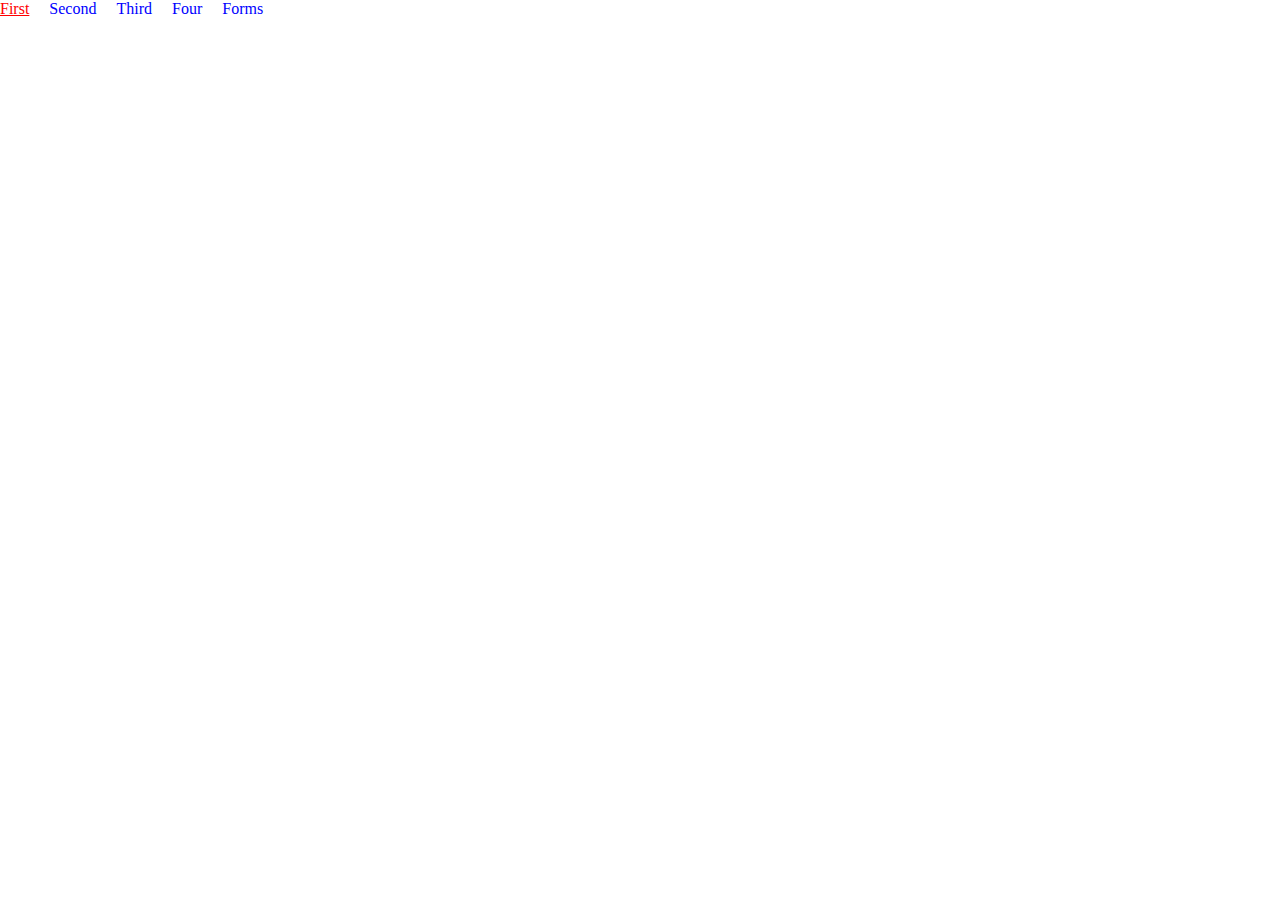
<file: lab_1/index.html>
<!DOCTYPE html>
<html lang="ru">
<head>
    <meta charset="UTF-8">
    <meta name="viewport" content="width=device-width, initial-scale=1.0">
    <style>
        body {
            margin: 0;
            padding: 0;
        }
        ul {
            list-style-type: none;
            padding: 0;
            margin: 0;
            display: inline-flex;
        }
        li {
            margin-right: 20px;
        }
        a:link  {color:blue; text-decoration:none;}
        a:visited {color:pink; text-decoration:none;}
        a:hover   {color:red; text-decoration:underline;}
        a:active  {color:yellow; text-decoration:underline;}
    </style>
    <title>Document</title>
</head>
<body>
    <ul>
        <li><a href="page1.html">First</a></li>
        <li><a href="page2.html">Second</a></li>
        <li><a href="page3.html">Third</a></li>
        <li><a href="page4.html">Four</a></li>
        <li><a href="forms.html">Forms</a></li>
    </ul>
</body>
</html>
</file>
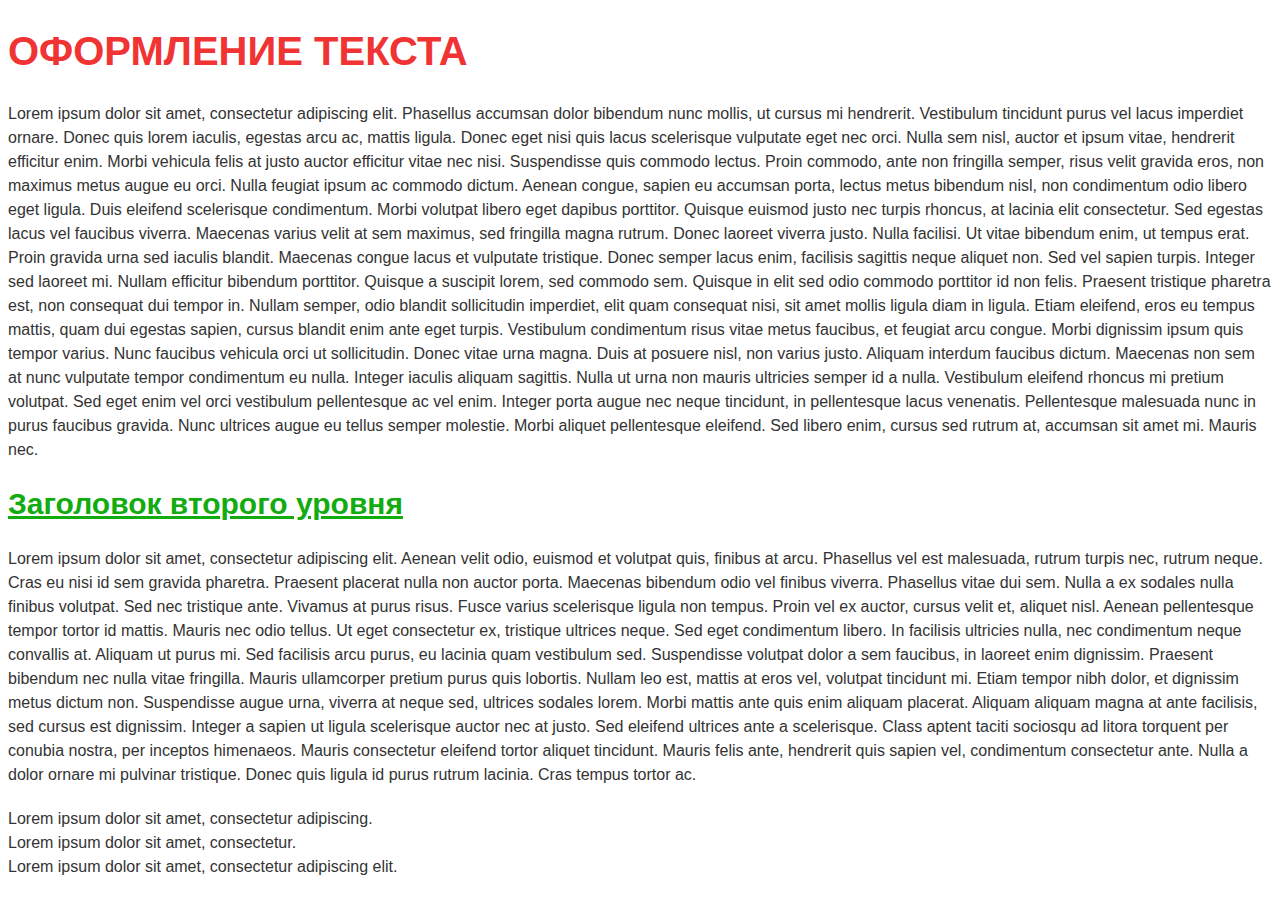
<file: lab_3/index.html>
<!DOCTYPE html>
<html lang="ru">
<head>
    <meta charset="UTF-8">
    <meta name="viewport" content="width=device-width, initial-scale=1.0">
    <link rel="stylesheet" href="style.css">
    <title>Document</title>
</head>
<body>
    <h1 class="title">Оформление текста</h1>
    <p>
        Lorem ipsum dolor sit amet, consectetur adipiscing elit. Phasellus accumsan dolor bibendum nunc mollis, ut cursus mi hendrerit. Vestibulum tincidunt purus vel lacus imperdiet ornare. Donec quis lorem iaculis, egestas arcu ac, mattis ligula. Donec eget nisi quis lacus scelerisque vulputate eget nec orci. Nulla sem nisl, auctor et ipsum vitae, hendrerit efficitur enim. Morbi vehicula felis at justo auctor efficitur vitae nec nisi. Suspendisse quis commodo lectus. Proin commodo, ante non fringilla semper, risus velit gravida eros, non maximus metus augue eu orci. Nulla feugiat ipsum ac commodo dictum. Aenean congue, sapien eu accumsan porta, lectus metus bibendum nisl, non condimentum odio libero eget ligula. Duis eleifend scelerisque condimentum. Morbi volutpat libero eget dapibus porttitor. Quisque euismod justo nec turpis rhoncus, at lacinia elit consectetur. Sed egestas lacus vel faucibus viverra. Maecenas varius velit at sem maximus, sed fringilla magna rutrum. Donec laoreet viverra justo.

Nulla facilisi. Ut vitae bibendum enim, ut tempus erat. Proin gravida urna sed iaculis blandit. Maecenas congue lacus et vulputate tristique. Donec semper lacus enim, facilisis sagittis neque aliquet non. Sed vel sapien turpis. Integer sed laoreet mi. Nullam efficitur bibendum porttitor.

Quisque a suscipit lorem, sed commodo sem. Quisque in elit sed odio commodo porttitor id non felis. Praesent tristique pharetra est, non consequat dui tempor in. Nullam semper, odio blandit sollicitudin imperdiet, elit quam consequat nisi, sit amet mollis ligula diam in ligula. Etiam eleifend, eros eu tempus mattis, quam dui egestas sapien, cursus blandit enim ante eget turpis. Vestibulum condimentum risus vitae metus faucibus, et feugiat arcu congue. Morbi dignissim ipsum quis tempor varius. Nunc faucibus vehicula orci ut sollicitudin. Donec vitae urna magna. Duis at posuere nisl, non varius justo. Aliquam interdum faucibus dictum. Maecenas non sem at nunc vulputate tempor condimentum eu nulla. Integer iaculis aliquam sagittis. Nulla ut urna non mauris ultricies semper id a nulla.

Vestibulum eleifend rhoncus mi pretium volutpat. Sed eget enim vel orci vestibulum pellentesque ac vel enim. Integer porta augue nec neque tincidunt, in pellentesque lacus venenatis. Pellentesque malesuada nunc in purus faucibus gravida. Nunc ultrices augue eu tellus semper molestie. Morbi aliquet pellentesque eleifend. Sed libero enim, cursus sed rutrum at, accumsan sit amet mi. Mauris nec.
    </p>
    <h2 class="subtitle">Заголовок второго уровня</h2>
    <p>
        Lorem ipsum dolor sit amet, consectetur adipiscing elit. Aenean velit odio, euismod et volutpat quis, finibus at arcu. Phasellus vel est malesuada, rutrum turpis nec, rutrum neque. Cras eu nisi id sem gravida pharetra. Praesent placerat nulla non auctor porta. Maecenas bibendum odio vel finibus viverra. Phasellus vitae dui sem. Nulla a ex sodales nulla finibus volutpat. Sed nec tristique ante. Vivamus at purus risus.

Fusce varius scelerisque ligula non tempus. Proin vel ex auctor, cursus velit et, aliquet nisl. Aenean pellentesque tempor tortor id mattis. Mauris nec odio tellus. Ut eget consectetur ex, tristique ultrices neque. Sed eget condimentum libero. In facilisis ultricies nulla, nec condimentum neque convallis at. Aliquam ut purus mi. Sed facilisis arcu purus, eu lacinia quam vestibulum sed. Suspendisse volutpat dolor a sem faucibus, in laoreet enim dignissim. Praesent bibendum nec nulla vitae fringilla. Mauris ullamcorper pretium purus quis lobortis. Nullam leo est, mattis at eros vel, volutpat tincidunt mi. Etiam tempor nibh dolor, et dignissim metus dictum non.

Suspendisse augue urna, viverra at neque sed, ultrices sodales lorem. Morbi mattis ante quis enim aliquam placerat. Aliquam aliquam magna at ante facilisis, sed cursus est dignissim. Integer a sapien ut ligula scelerisque auctor nec at justo. Sed eleifend ultrices ante a scelerisque. Class aptent taciti sociosqu ad litora torquent per conubia nostra, per inceptos himenaeos. Mauris consectetur eleifend tortor aliquet tincidunt. Mauris felis ante, hendrerit quis sapien vel, condimentum consectetur ante. Nulla a dolor ornare mi pulvinar tristique. Donec quis ligula id purus rutrum lacinia. Cras tempus tortor ac.
    </p>
    <ul class="list"></ul>
        <li>Lorem ipsum dolor sit amet, consectetur adipiscing.</li>
        <li>Lorem ipsum dolor sit amet, consectetur.</li>
        <li>Lorem ipsum dolor sit amet, consectetur adipiscing elit.</li>
    </ul>
</body>
</html>
</file>
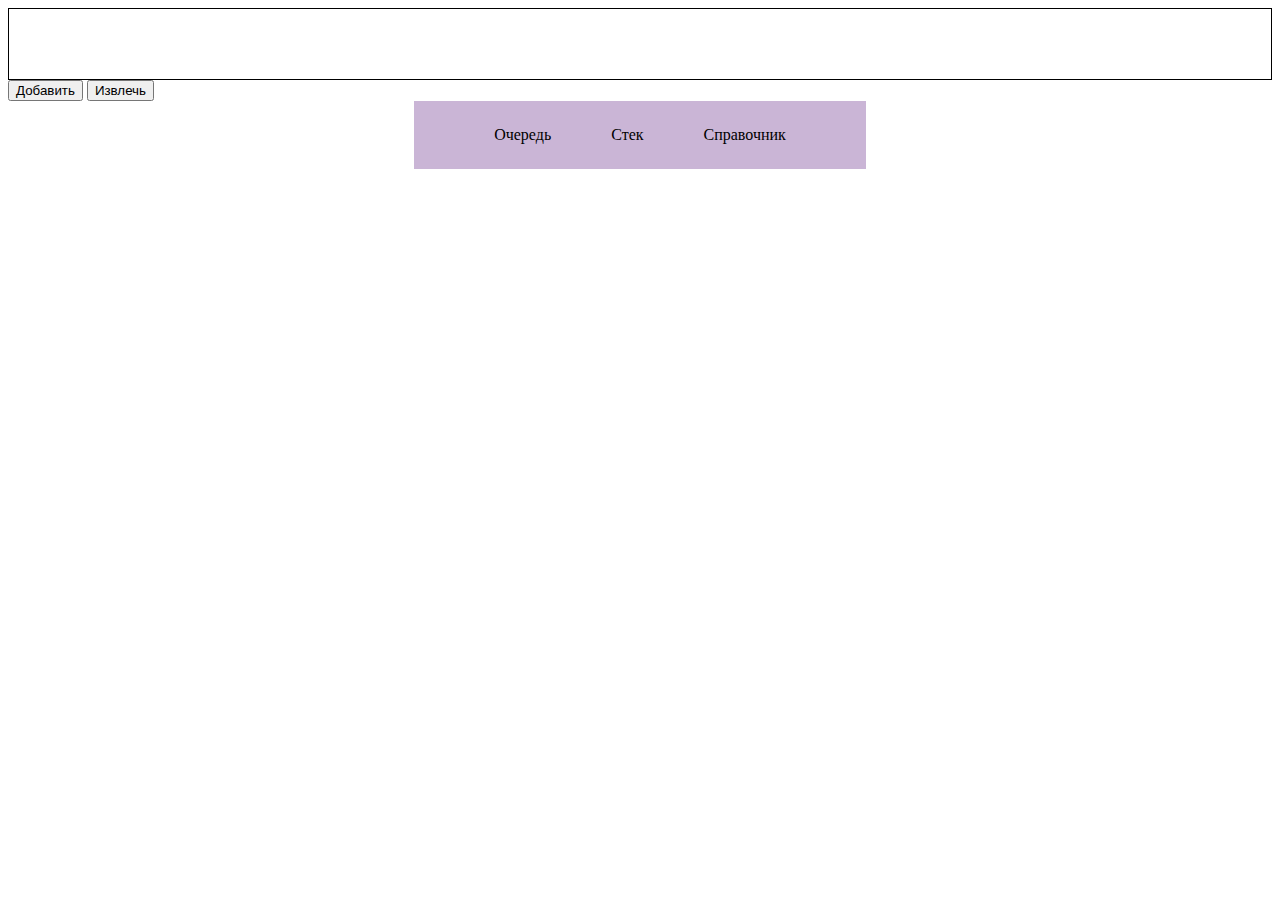
<file: lab_6_8/6/index.html>
<!DOCTYPE html>
<html>
<head>
  <title>Очередь</title>
  <link rel="stylesheet" href="style.css">
</head>
<body>
  <div class="queue" id="queue"></div>
  <button onclick="enqueue()">Добавить</button>
  <button onclick="dequeue()">Извлечь</button>

  <div class="menu-wrapper">
    <nav class="menu">
        <a class="button" href="../6/index.html">Очередь</a>
        <a class="button" href="../7/index.html">Стек</a>
        <a class="button" href="../8/index.html">Справочник</a>
    </nav>
</div>
  <script src="script.js"></script>
</body>
</html>
</file>
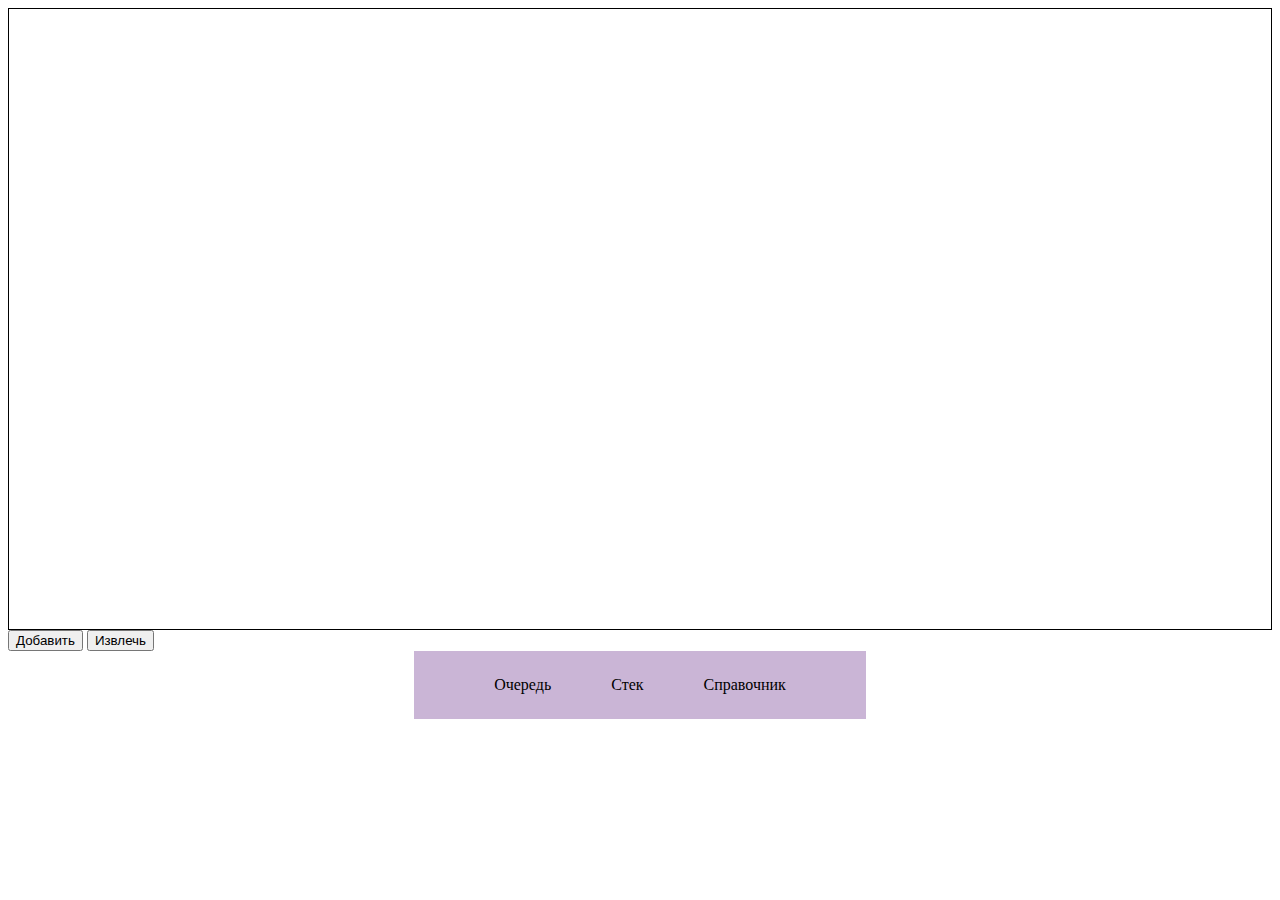
<file: lab_6_8/7/index.html>
<!DOCTYPE html>
<html>
<head>
  <title>Стек</title>
  <link rel="stylesheet" href="style.css">
</head>
<body>
  <div class="stack" id="stack"></div>
  <button onclick="push()">Добавить</button>
  <button onclick="pop()">Извлечь</button>

  <div class="menu-wrapper">
    <nav class="menu">
        <a class="button" href="../6/index.html">Очередь</a>
        <a class="button" href="../7/index.html">Стек</a>
        <a class="button" href="../8/index.html">Справочник</a>
    </nav>
</div>
  <script src="script.js"></script>
</body>
</html>
</file>
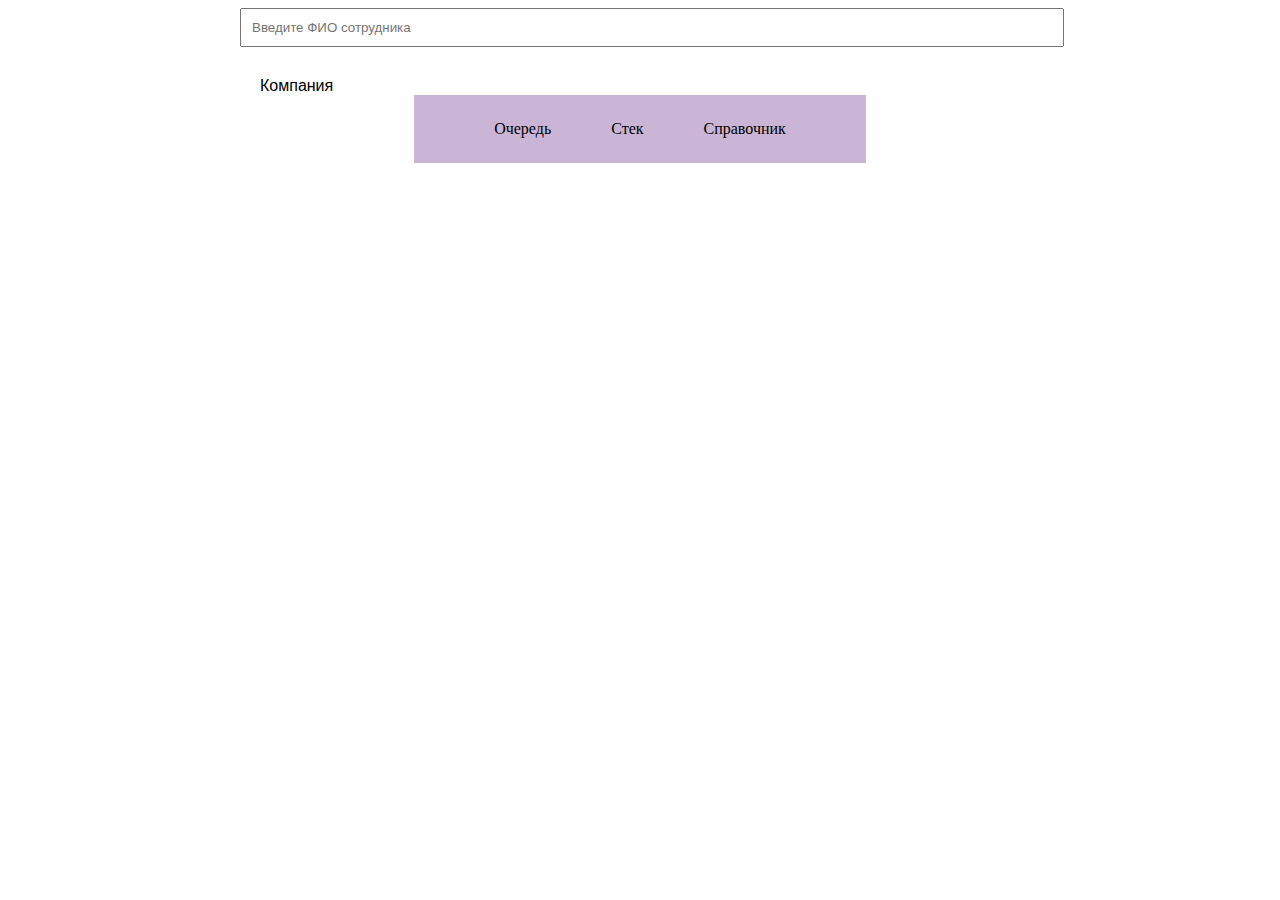
<file: lab_6_8/8/index.html>
<!DOCTYPE html>
<html lang="ru">
<head>
    <meta charset="UTF-8">
    <meta name="viewport" content="width=device-width, initial-scale=1.0">
    <title>Справочник организации</title>
    <link rel="stylesheet" href="style.css">
</head>
<body>
    <div id="app">
        <input type="text" id="search" placeholder="Введите ФИО сотрудника">
        <div id="search-results"></div>
        <div id="tree"></div>
    </div>
    <div class="menu-wrapper">
        <nav class="menu">
            <a class="button" href="../6/index.html">Очередь</a>
            <a class="button" href="../7/index.html">Стек</a>
            <a class="button" href="../8/index.html">Справочник</a>
        </nav>
    </div>
    <script src="script.js"></script>
</body>
</html>
</file>
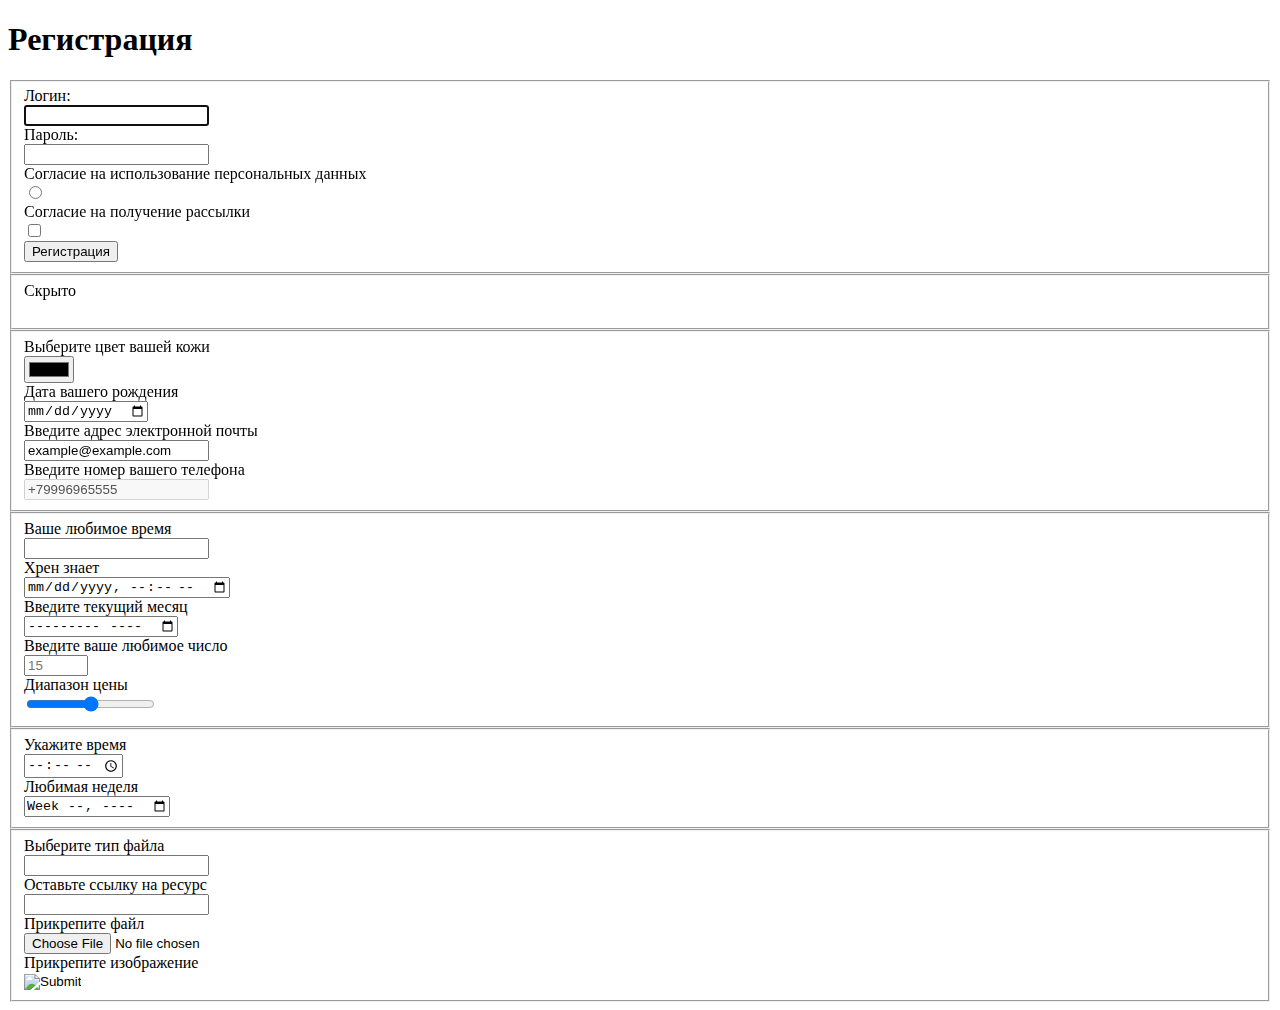
<file: lab_1/forms.html>
<!DOCTYPE html>
<html lang="en">
<head>
    <meta charset="UTF-8">
    <meta name="viewport" content="width=device-width, initial-scale=1.0">
    <title>Forms</title>
</head>
<body>
    <h1>Регистрация</h1>
    <form>
        <fieldset>
            <label for="login">Логин:</label><br>
            <input type="text" autofocus required name="login" id="login" /><br>
            <label for="pass">Пароль:</label><br>
            <input type="password" required id="pass" name="password"/><br>
            <label for="radio">Согласие на использование персональных данных</label><br>
            <input type="radio" id="radio" /><br>
            <label for="checkbox">Согласие на получение рассылки</label><br>
            <input type="checkbox" id="checkbox" /><br>
            <button type="submit">Регистрация</button><br>
        </fieldset>
        <fieldset>
            <label for="hidden">Скрыто</label><br>
            <input type="hidden" id="hidden" /><br>
        </fieldset>
        <fieldset>
            <label for="color">Выберите цвет вашей кожи</label><br>
            <input type="color" required id="color" /><br>
            <label for="date">Дата вашего рождения</label><br>
            <input type="date" id="date" /><br>
            <label for="email">Введите адрес электронной почты</label><br>
            <input type="email" id="email" value="example@example.com" readonly /><br>
            <label for="tel">Введите номер вашего телефона</label><br>
            <input type="tel" id="tel" value="+79996965555" disabled /><br>
        </fieldset>
        <fieldset>
            <label for="datetime">Ваше любимое время</label><br>
            <input type="datetime" id="datetime" /><br>
            <label for="datetime-local">Хрен знает</label><br>
            <input type="datetime-local" id="datetime-local" /><br>
            <label for="month">Введите текущий месяц</label><br>
            <input type="month" id="month" /><br>
            <label for="number">Введите ваше любимое число</label><br>
            <input type="number" min="14" max="144" list="numbers" id="number" placeholder="15" /><br>
            <datalist id="numbers">
                <option value="77"></option>
                <option value="66"></option>
                <option value="55"></option>
                <option value="44"></option>
                <option value="33"></option>
              </datalist>
            <label for="range">Диапазон цены</label><br>
            <input type="range" id="range" /><br>
        </fieldset>
        <fieldset>
            <label for="time">Укажите время</label><br>
            <input type="time" id="time" /><br>
            <label for="week">Любимая неделя</label><br>
            <input type="week" id="week" /><br>
        </fieldset>
        <fieldset>
            <label for="choose">Выберите тип файла</label><br>
            <input type="text" list="types" /><br>
            <datalist id="types">
                <option value="Text"></option>
                <option value="Image"></option>
                <option value="File"></option>
                <option value="Audio"></option>
                <option value="Another"></option>
              </datalist>
            <label for="url">Оставьте ссылку на ресурс</label><br>
            <input type="url" id="url" /><br>
            <label for="file">Прикрепите файл</label><br>
            <input type="file" id="file" /><br>
            <label for="img">Прикрепите изображение</label><br>
            <input type="image" id="img" /><br>
        </fieldset>
    </form>
</body>
</html>
</file>
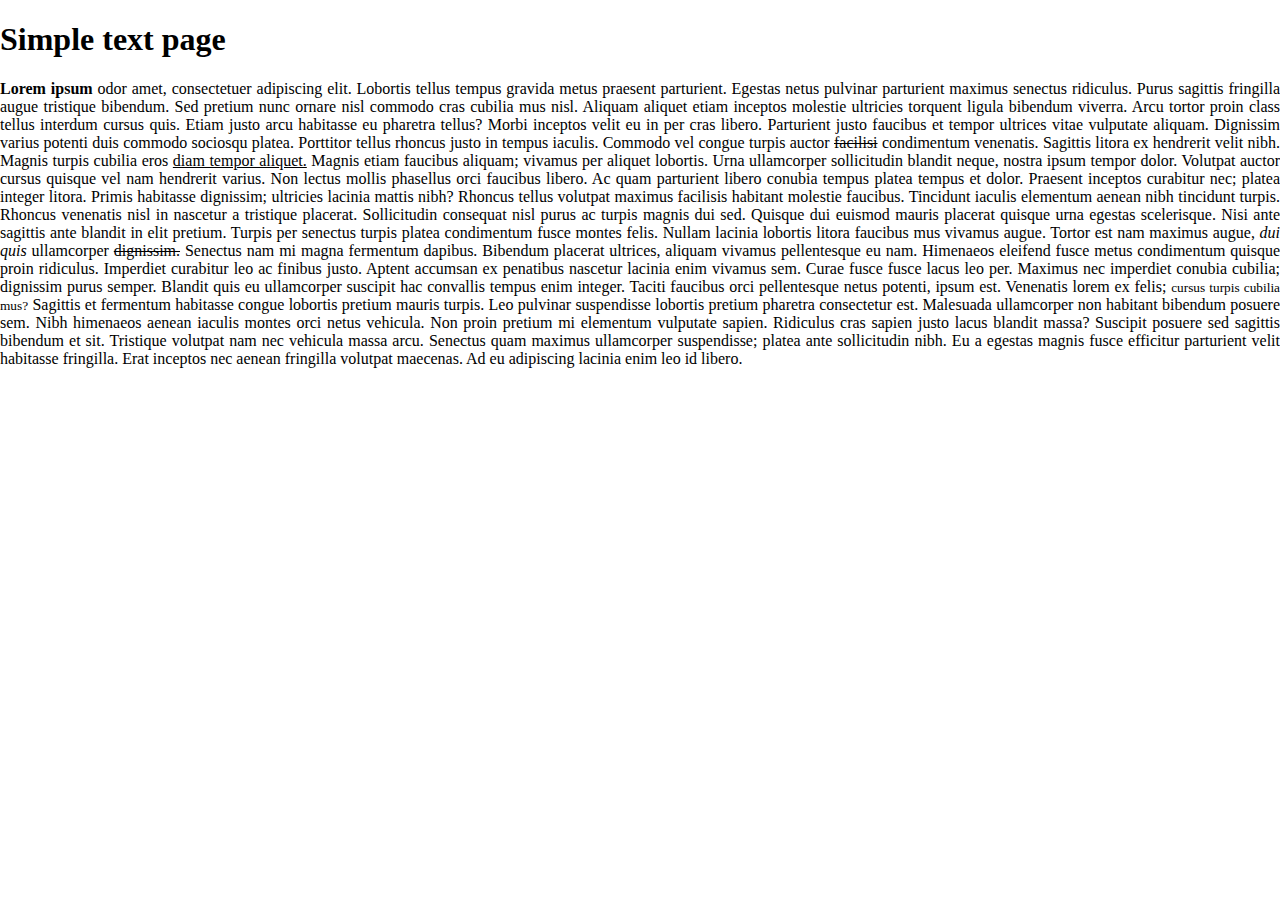
<file: lab_1/page1.html>
<!DOCTYPE html>
<html lang="en">
<head>
    <meta charset="UTF-8">
    <meta name="viewport" content="width=device-width, initial-scale=1.0">
    <style>
        body {
            margin: 0;
            padding: 0;
        }
        p {
            text-align: justify;
        }
    </style>
    <title>Document</title>
</head>
<body>
    <h1>Simple text page</h1>
    <p>
        <b>Lorem ipsum</b> odor amet, consectetuer adipiscing elit. Lobortis tellus tempus gravida metus praesent parturient. Egestas netus pulvinar parturient maximus senectus ridiculus. Purus sagittis fringilla augue tristique bibendum. Sed pretium nunc ornare nisl commodo cras cubilia mus nisl. Aliquam aliquet etiam inceptos molestie ultricies torquent ligula bibendum viverra.

        Arcu tortor proin class tellus interdum cursus quis. Etiam justo arcu habitasse eu pharetra tellus? Morbi inceptos velit eu in per cras libero. Parturient justo faucibus et tempor ultrices vitae vulputate aliquam. Dignissim varius potenti duis commodo sociosqu platea. Porttitor tellus rhoncus justo in tempus iaculis.

        Commodo vel congue turpis auctor <s>facilisi</s> condimentum venenatis. Sagittis litora ex hendrerit velit nibh. Magnis turpis cubilia eros <U>diam tempor aliquet.</U> Magnis etiam faucibus aliquam; vivamus per aliquet lobortis. Urna ullamcorper sollicitudin blandit neque, nostra ipsum tempor dolor. Volutpat auctor cursus quisque vel nam hendrerit varius. Non lectus mollis phasellus orci faucibus libero. Ac quam parturient libero conubia tempus platea tempus et dolor.

        Praesent inceptos curabitur nec; platea integer litora. Primis habitasse dignissim; ultricies lacinia mattis nibh? Rhoncus tellus volutpat maximus facilisis habitant molestie faucibus. Tincidunt iaculis elementum aenean nibh tincidunt turpis. Rhoncus venenatis nisl in nascetur a tristique placerat. Sollicitudin consequat nisl purus ac turpis magnis dui sed. Quisque dui euismod mauris placerat quisque urna egestas scelerisque. Nisi ante sagittis ante blandit in elit pretium. Turpis per senectus turpis platea condimentum fusce montes felis. Nullam lacinia lobortis litora faucibus mus vivamus augue.

        Tortor est nam maximus augue, <i>dui quis</i> ullamcorper <del>dignissim.</del> Senectus nam mi magna fermentum dapibus. Bibendum placerat ultrices, aliquam vivamus pellentesque eu nam. Himenaeos eleifend fusce metus condimentum quisque proin ridiculus. Imperdiet curabitur leo ac finibus justo. Aptent accumsan ex penatibus nascetur lacinia enim vivamus sem. Curae fusce fusce lacus leo per. Maximus nec imperdiet conubia cubilia; dignissim purus semper. Blandit quis eu ullamcorper suscipit hac convallis tempus enim integer.

        Taciti faucibus orci pellentesque netus potenti, ipsum est. Venenatis lorem ex felis; <small>cursus turpis cubilia mus?</small> Sagittis et fermentum habitasse congue lobortis pretium mauris turpis. Leo pulvinar suspendisse lobortis pretium pharetra consectetur est. Malesuada ullamcorper non habitant bibendum posuere sem. Nibh himenaeos aenean iaculis montes orci netus vehicula. Non proin pretium mi elementum vulputate sapien.

        Ridiculus cras sapien justo lacus blandit massa? Suscipit posuere sed sagittis bibendum et sit. Tristique volutpat nam nec vehicula massa arcu. Senectus quam maximus ullamcorper suspendisse; platea ante sollicitudin nibh. Eu a egestas magnis fusce efficitur parturient velit habitasse fringilla. Erat inceptos nec aenean fringilla volutpat maecenas. Ad eu adipiscing lacinia enim leo id libero.
    </p>
</body>
</html>
</file>
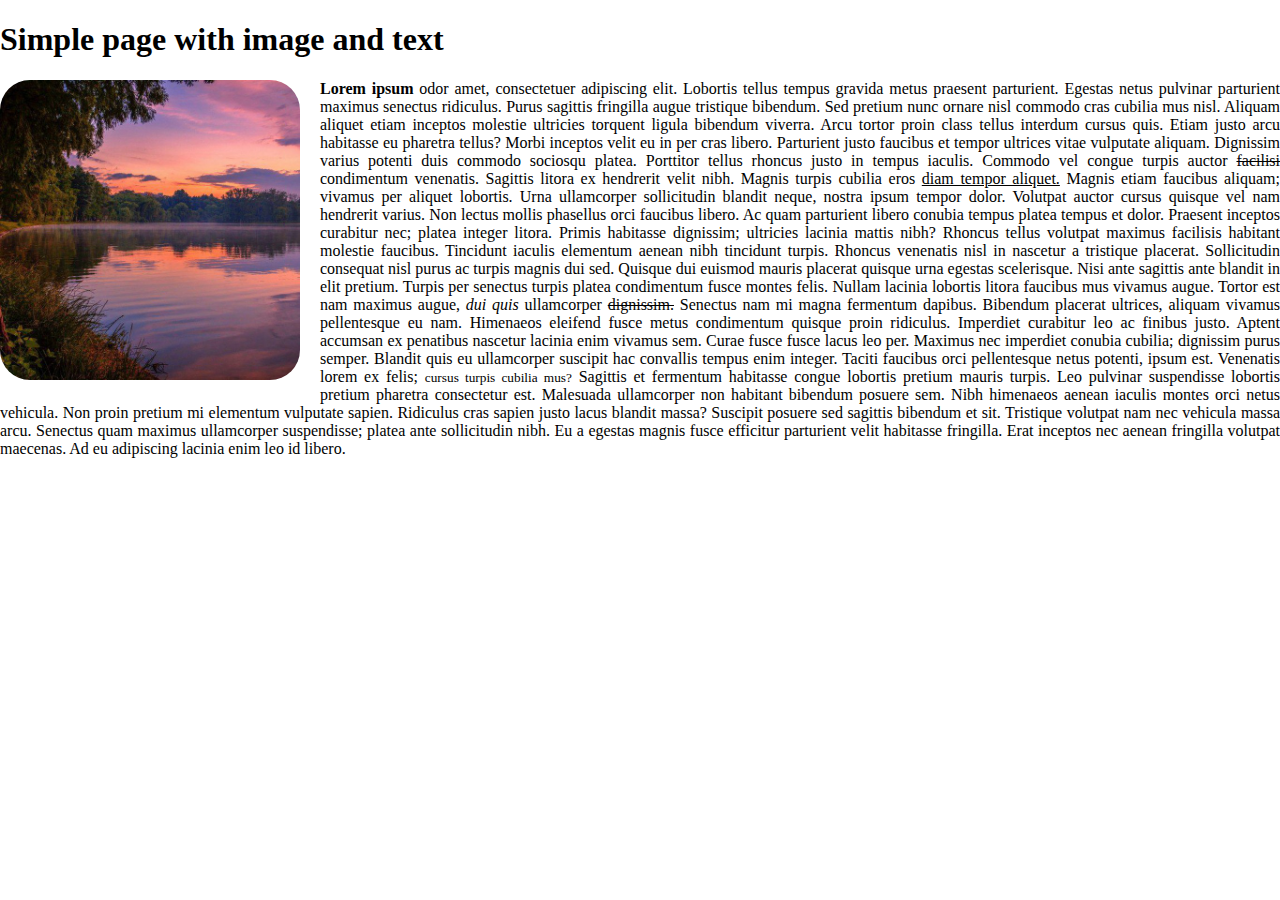
<file: lab_1/page2.html>
<!DOCTYPE html>
<html lang="en">
<head>
    <meta charset="UTF-8">
    <meta name="viewport" content="width=device-width, initial-scale=1.0">
    <style>
        body {
            margin: 0;
            padding: 0;
        }
        p {
            text-align: justify;
        }
    </style>
    <title>Document</title>
</head>
<body>
    <h1>Simple page with image and text</h1>
    <image src="1aeb3dfc2f1ff28e6a8373341cf6735d.jpg" style="width: 300px; height: 300px; float: left; border-radius: 30px; margin-right: 20px; margin-bottom: 20px;"></image>
    <p>
        <b>Lorem ipsum</b> odor amet, consectetuer adipiscing elit. Lobortis tellus tempus gravida metus praesent parturient. Egestas netus pulvinar parturient maximus senectus ridiculus. Purus sagittis fringilla augue tristique bibendum. Sed pretium nunc ornare nisl commodo cras cubilia mus nisl. Aliquam aliquet etiam inceptos molestie ultricies torquent ligula bibendum viverra.

        Arcu tortor proin class tellus interdum cursus quis. Etiam justo arcu habitasse eu pharetra tellus? Morbi inceptos velit eu in per cras libero. Parturient justo faucibus et tempor ultrices vitae vulputate aliquam. Dignissim varius potenti duis commodo sociosqu platea. Porttitor tellus rhoncus justo in tempus iaculis.

        Commodo vel congue turpis auctor <s>facilisi</s> condimentum venenatis. Sagittis litora ex hendrerit velit nibh. Magnis turpis cubilia eros <U>diam tempor aliquet.</U> Magnis etiam faucibus aliquam; vivamus per aliquet lobortis. Urna ullamcorper sollicitudin blandit neque, nostra ipsum tempor dolor. Volutpat auctor cursus quisque vel nam hendrerit varius. Non lectus mollis phasellus orci faucibus libero. Ac quam parturient libero conubia tempus platea tempus et dolor.

        Praesent inceptos curabitur nec; platea integer litora. Primis habitasse dignissim; ultricies lacinia mattis nibh? Rhoncus tellus volutpat maximus facilisis habitant molestie faucibus. Tincidunt iaculis elementum aenean nibh tincidunt turpis. Rhoncus venenatis nisl in nascetur a tristique placerat. Sollicitudin consequat nisl purus ac turpis magnis dui sed. Quisque dui euismod mauris placerat quisque urna egestas scelerisque. Nisi ante sagittis ante blandit in elit pretium. Turpis per senectus turpis platea condimentum fusce montes felis. Nullam lacinia lobortis litora faucibus mus vivamus augue.

        Tortor est nam maximus augue, <i>dui quis</i> ullamcorper <del>dignissim.</del> Senectus nam mi magna fermentum dapibus. Bibendum placerat ultrices, aliquam vivamus pellentesque eu nam. Himenaeos eleifend fusce metus condimentum quisque proin ridiculus. Imperdiet curabitur leo ac finibus justo. Aptent accumsan ex penatibus nascetur lacinia enim vivamus sem. Curae fusce fusce lacus leo per. Maximus nec imperdiet conubia cubilia; dignissim purus semper. Blandit quis eu ullamcorper suscipit hac convallis tempus enim integer.

        Taciti faucibus orci pellentesque netus potenti, ipsum est. Venenatis lorem ex felis; <small>cursus turpis cubilia mus?</small> Sagittis et fermentum habitasse congue lobortis pretium mauris turpis. Leo pulvinar suspendisse lobortis pretium pharetra consectetur est. Malesuada ullamcorper non habitant bibendum posuere sem. Nibh himenaeos aenean iaculis montes orci netus vehicula. Non proin pretium mi elementum vulputate sapien.

        Ridiculus cras sapien justo lacus blandit massa? Suscipit posuere sed sagittis bibendum et sit. Tristique volutpat nam nec vehicula massa arcu. Senectus quam maximus ullamcorper suspendisse; platea ante sollicitudin nibh. Eu a egestas magnis fusce efficitur parturient velit habitasse fringilla. Erat inceptos nec aenean fringilla volutpat maecenas. Ad eu adipiscing lacinia enim leo id libero.
    </p>
</body>
</html>
</file>
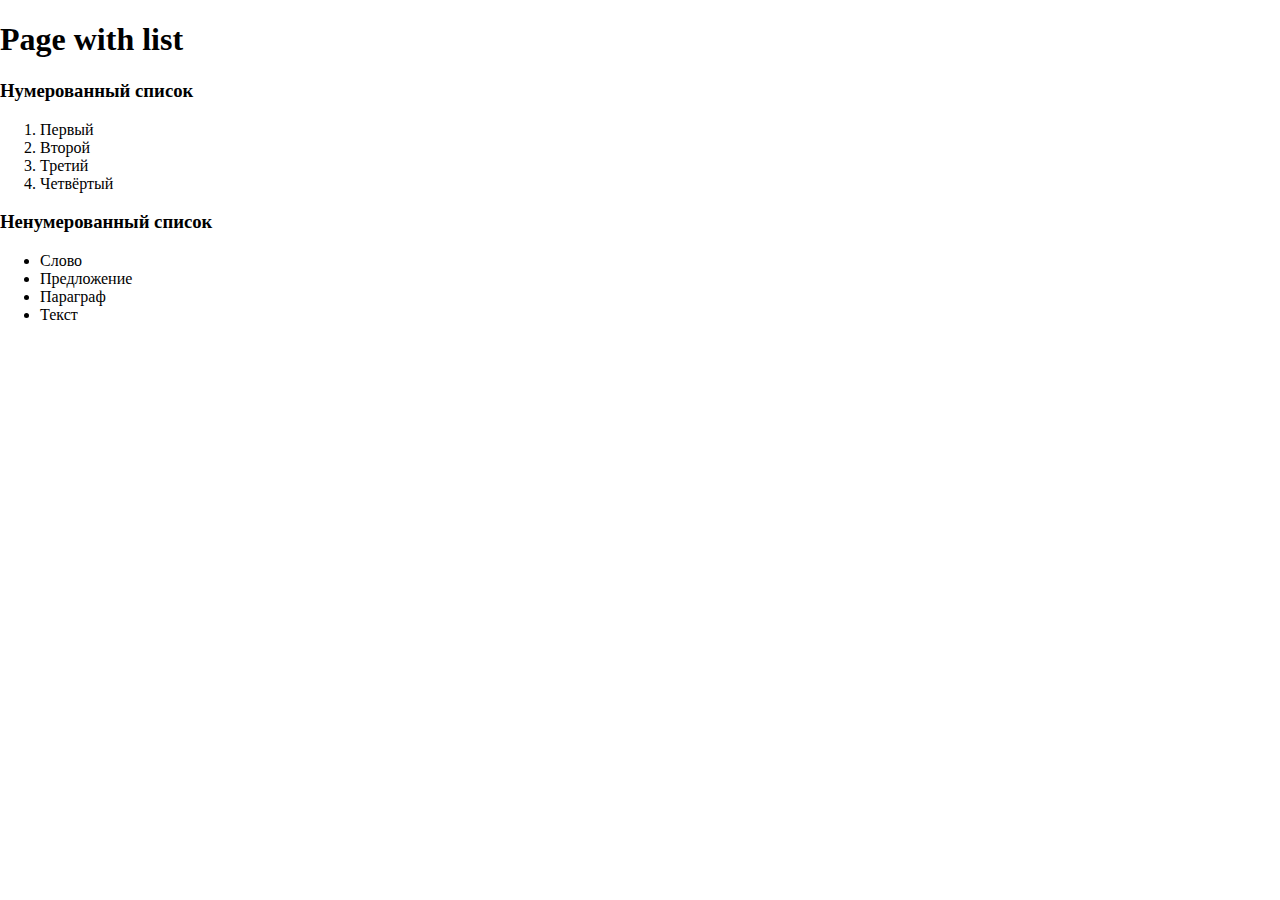
<file: lab_1/page3.html>
<!DOCTYPE html>
<html lang="en">
<head>
    <meta charset="UTF-8">
    <meta name="viewport" content="width=device-width, initial-scale=1.0">
    <style>
        body {
            margin: 0;
            padding: 0;
        }
    </style>
    <title>Document</title>
</head>
<body>
    <h1>Page with list</h1>
    <h3>Нумерованный список</h3>
    <ol>
        <li>Первый</li>
        <li>Второй</li>
        <li>Третий</li>
        <li>Четвёртый</li>
    </ol>
    <h3>Ненумерованный список</h3>
    <ul>
        <li>Слово</li>
        <li>Предложение</li>
        <li>Параграф</li>
        <li>Текст</li>
    </ul>
</body>
</html>
</file>
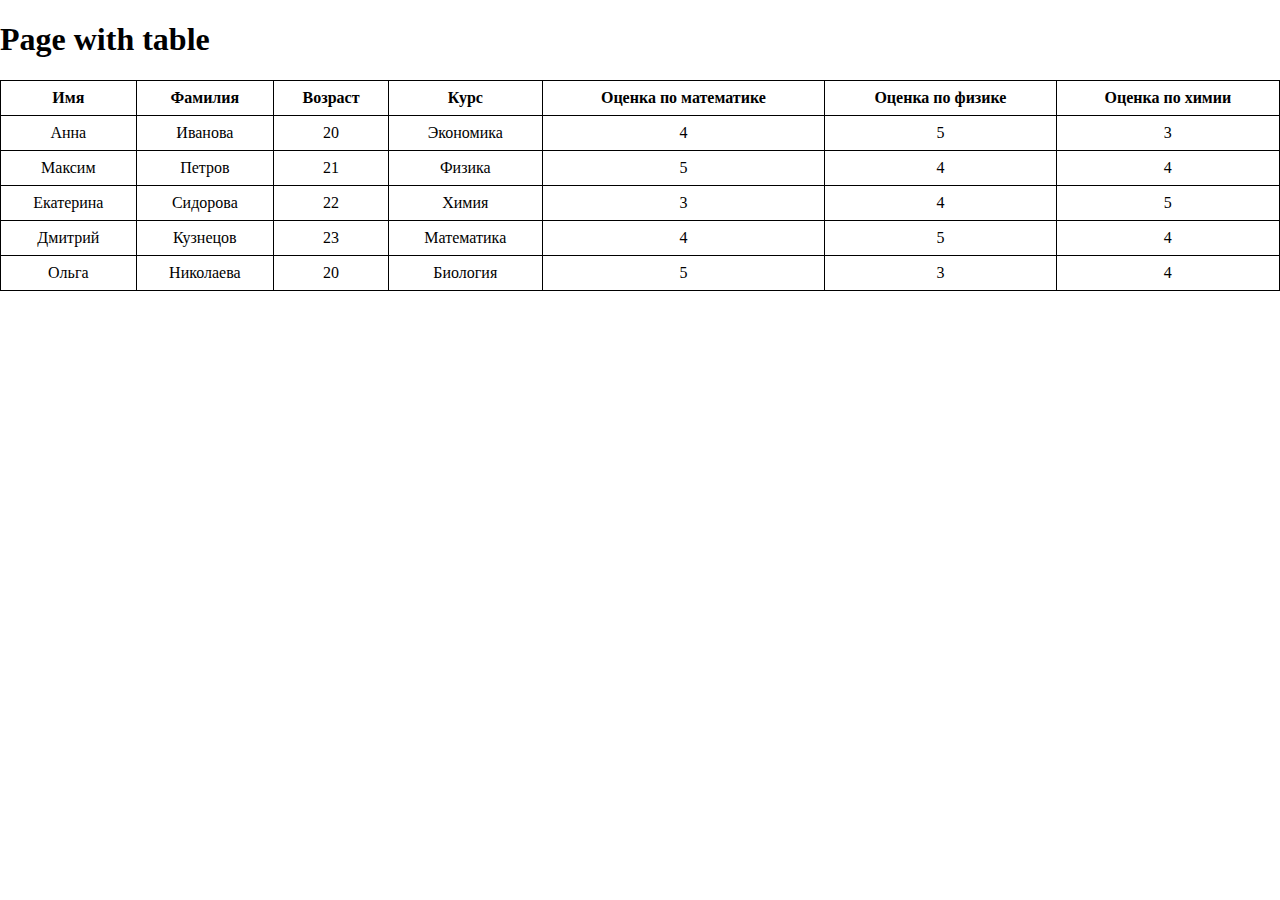
<file: lab_1/page4.html>
<!DOCTYPE html>
<html lang="en">
<head>
    <meta charset="UTF-8">
    <meta name="viewport" content="width=device-width, initial-scale=1.0">
    <style>
        body {
            margin: 0;
            padding: 0;
        }
        table {
            width: 100%;
            border-collapse: collapse;
        }
        th, td {
            border: 1px solid black;
            padding: 8px;
            text-align: center;
        }
    </style>
    <title>Document</title>
</head>
<body>
    <h1>Page with table</h1>
    <table>
        <tr>
            <th>Имя</th>
            <th>Фамилия</th>
            <th>Возраст</th>
            <th>Курс</th>
            <th>Оценка по математике</th>
            <th>Оценка по физике</th>
            <th>Оценка по химии</th>
        </tr>
        <tr>
            <td>Анна</td>
            <td>Иванова</td>
            <td>20</td>
            <td>Экономика</td>
            <td>4</td>
            <td>5</td>
            <td>3</td>
        </tr>
        <tr>
            <td>Максим</td>
            <td>Петров</td>
            <td>21</td>
            <td>Физика</td>
            <td>5</td>
            <td>4</td>
            <td>4</td>
        </tr>
        <tr>
            <td>Екатерина</td>
            <td>Сидорова</td>
            <td>22</td>
            <td>Химия</td>
            <td>3</td>
            <td>4</td>
            <td>5</td>
        </tr>
        <tr>
            <td>Дмитрий</td>
            <td>Кузнецов</td>
            <td>23</td>
            <td>Математика</td>
            <td>4</td>
            <td>5</td>
            <td>4</td>
        </tr>
        <tr>
            <td>Ольга</td>
            <td>Николаева</td>
            <td>20</td>
            <td>Биология</td>
            <td>5</td>
            <td>3</td>
            <td>4</td>
        </tr>
    </table>
</body>
</html>
</file>
<file: lab_3/style.css>
body {
    font-family: Arial, sans-serif;
    font-size: 16px;
    color: #333;
    line-height: 1.5;
}

.title {
    font-size: 40px;
    color: #f03333;
    line-height: 1.2;
    text-transform: uppercase;
}

.subtitle {
    font-size: 30px;
    color: #12ac11;
    line-height: 1.2;
    text-decoration: underline;
}

.list {
    font-size: 20px;
    color: #444;
    font-style: italic;
    list-style-type: square;
}
</file>
<file: lab_6_8/6/style.css>
.queue {
    display: flex;
    justify-content: left;
    align-items: center;
    height: 70px;
    border: 1px solid black;
}
.square {
    width: 40px;
    height: 40px;
    margin: 5px;
    display: flex;
    justify-content: center;
    align-items: center;
}
.number {
    color: white;
    font-weight: bold;
}
.menu-wrapper {
    display: flex;
    justify-content: center;
}
.menu {
    display: flex;
    justify-content: center;
    background-color: #cab5d6;
    padding: 10px 50px;
}
.button {
    color: rgb(0, 0, 0);
    text-decoration: none;
    padding: 15px 20px;
    margin: 0 10px;
    border-radius: 5px;
    transition: background-color 0.3s;
}
.button:hover {
    background-color: #b975ca;
}
.button:active {
    background-color: #5c146e;
}
</file>
<file: lab_6_8/7/style.css>
.stack {
    display: flex;
    flex-direction: column-reverse;
    align-items: center;
    height: 600px;
    border: 1px solid black;
    padding: 10px;
}
.box {
    width: 100px;
    height: 40px;
    color: white;
    display: flex;
    justify-content: center;
    align-items: center;
    margin-bottom: 5px;
}
.menu-wrapper {
    display: flex;
    justify-content: center;
}
.menu {
    display: flex;
    justify-content: center;
    background-color: #cab5d6;
    padding: 10px 50px;
}
.button {
    color: rgb(0, 0, 0);
    text-decoration: none;
    padding: 15px 20px;
    margin: 0 10px;
    border-radius: 5px;
    transition: background-color 0.3s;
}
.button:hover {
    background-color: #b975ca;
}
.button:active {
    background-color: #5c146e;
}
</file>
<file: lab_6_8/8/style.css>
#app {
    font-family: Arial, sans-serif;
    max-width: 800px;
    margin: 0 auto;
}
#search {
    width: 100%;
    padding: 10px;
    margin-bottom: 10px;
}
#search-results {
    margin-bottom: 20px;
}
#search-results div {
    padding: 5px;
    cursor: pointer;
}
#search-results div:hover {
    background-color: #f0f0f0;
}
.tree-node {
    margin-left: 20px;
}
.tree-node span {
    cursor: pointer;
}
.tree-node span:hover {
    text-decoration: underline;
}
.selected {
    background-color: rgb(208, 170, 219);
}
.menu-wrapper {
    display: flex;
    justify-content: center;
}
.menu {
    display: flex;
    justify-content: center;
    background-color: #cab5d6;
    padding: 10px 50px;
}
.button {
    color: rgb(0, 0, 0);
    text-decoration: none;
    padding: 15px 20px;
    margin: 0 10px;
    border-radius: 5px;
    transition: background-color 0.3s;
}
.button:hover {
    background-color: #b975ca;
}
.button:active {
    background-color: #5c146e;
}
</file>
